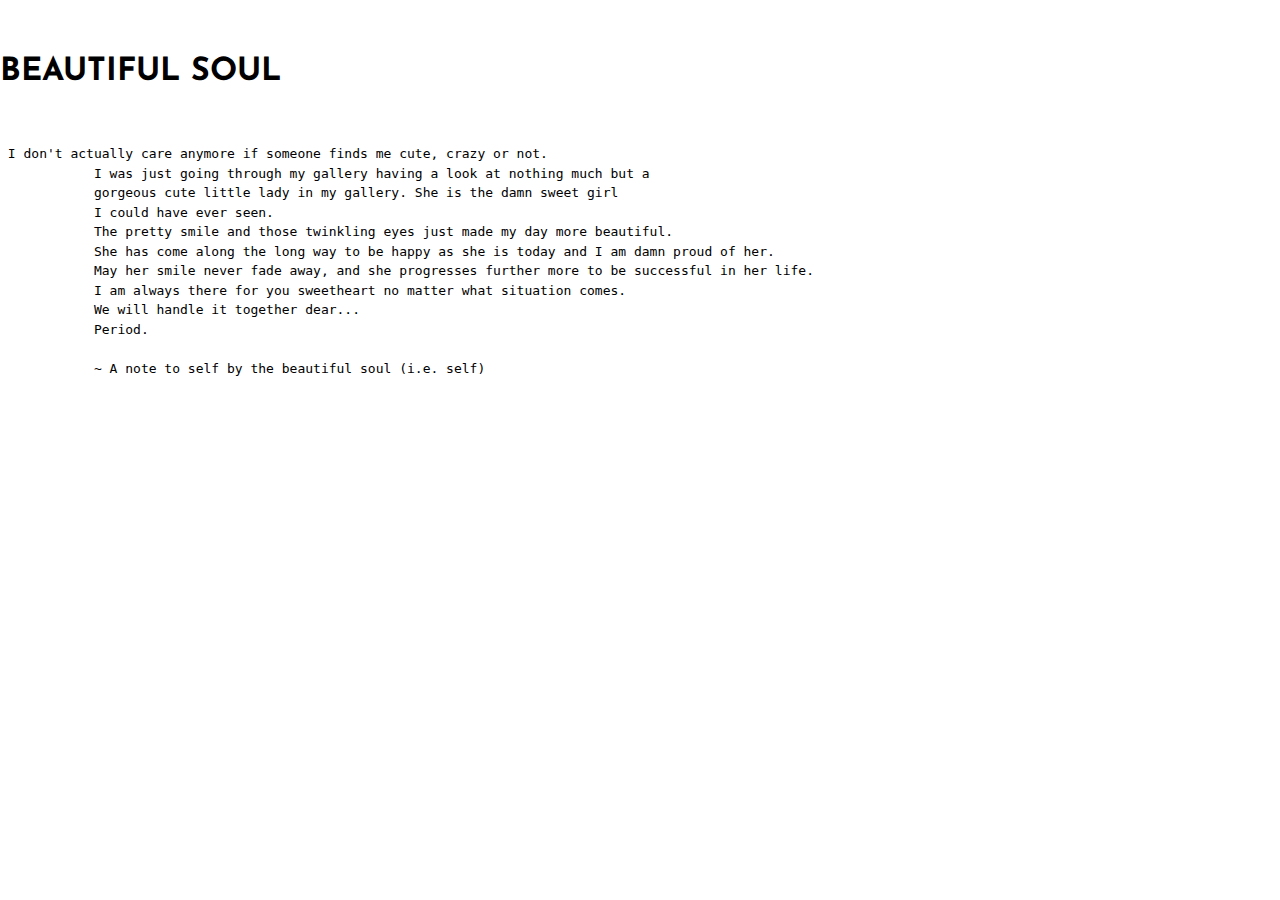
<file: externalcss.html>
<!DOCTYPE html>
<html>
    <head>
        <title>
            PAGE - EXTERNAL CSS
        </title>

        <link rel="stylesheet" type="text/css" href="style.css">

        
    </head>
    <body>
        <br><br>
        <h1> BEAUTIFUL SOUL </h1>
        <br><br>
        <pre> I don't actually care anymore if someone finds me cute, crazy or not. 
            I was just going through my gallery having a look at nothing much but a 
            gorgeous cute little lady in my gallery. She is the damn sweet girl 
            I could have ever seen. 
            The pretty smile and those twinkling eyes just made my day more beautiful. 
            She has come along the long way to be happy as she is today and I am damn proud of her. 
            May her smile never fade away, and she progresses further more to be successful in her life. 
            I am always there for you sweetheart no matter what situation comes. 
            We will handle it together dear... 
            Period. 

            ~ A note to self by the beautiful soul (i.e. self)</p>
        </pre>
    </body>
</html>
</file>
<file: style.css>
/* Reset styles */
@import url('https://fonts.googleapis.com/css2?family=Josefin+Sans:wght@600&display=swap%27');

* {
  margin: 0;
  padding: 0;
  box-sizing: border-box;
}

body {
  font-family: 'Josefin Sans', sans-serif;
  line-height: 1.5;
}

/* Global styles */
.container {
  max-width: 1200px;
  margin: 0 auto;
  padding: 0 20px;
}

.text-center {
  text-align: center;
}

.title-text {
  text-align: center;
  margin-bottom: 30px;
  font-size: 50px;
}

/* Navbar */
.navbar {
  color: #fff;
  padding: 20px 0;
}

.logo {
  font-size: 150px;
  font-weight: bold;
  color: #fff;
  font-weight: bold;
  text-decoration: none;
}

.nav-menu {
  list-style-type: none;
  display: flex;
  justify-content: center;
  align-items: normal;
  font-size: 30px;
}

.nav-menu li {
  margin-right: 50px;
}

.nav-menu li a {
  color: #fff;
  text-decoration: none;
}

/* Hero */
.hero {
  background-image: url('hero.jpg');
  background-size: cover;
  background-position: center;
  height: 100vh;
  display: flex;
  flex-direction: column;
  justify-content: center;
  align-items: center;
  text-align: center;
  color: #fff;
}

.hero-content h1 {
  font-size: 48px;
  margin-bottom: 20px;
}

.hero-content p {
  font-size: 20px;
  margin-bottom: 20px;
}

/* About */
.about {
  padding: 80px 0;
  background-color: #f4f4f4;
  text-align: center;
}

/* Products */
.products {
  padding: 80px 0;
}

.product-group {
  display: flex;
  justify-content: space-between;
  margin-bottom: 20px;

}

.product-row {
  flex-wrap: wrap;
  justify-content: space-between;
  justify-content: space-between;
  margin-bottom: 20px;
}

.product-col {
  flex-basis: equality;
  margin-bottom: 50px;
  position: relative;
  margin-left: 430px;
}

.product-col img {
  width: 100%;
  height: auto;
  display: block;
}

.product-col .layer {
  position: absolute;
  bottom: 0;
  left: 0;
  width: 100%;
  background-color: rgba(0, 0, 0, 0.7);
  padding: 10px;
  color: #fff;
  opacity: 0;
  transition: opacity 0.3s ease;
}

.product-col:hover .layer {
  opacity: 1;
}

.product-col h2 {
  text-align: center;
}


.product-col h3 {
  margin: 0;
  font-size: 18px;
}

.layer {
  position: absolute;
  bottom: 0;
  background-color: rgba(0, 0, 0, 0.7);
  color: #fff;
  width: 100%;
  padding: 10px;
}

.price {
  font-weight: bold;
  font-size: 18px;
  color: #f3f1f1;
}

/* Reviews */
.reviews {
  padding: 80px 0;
  background-color: #f4f4f4;
}

.review-row {
  display: flex;
  justify-content: space-between;
}

.review-col {
  flex-basis: 45%;
  padding: 20px;
  border-radius: 5px;
  background-color: #fff;
  box-shadow: 0 0 10px rgba(0, 0, 0, 0.1);
}

.review-col img {
  width: 100px;
  border-radius: 50%;
  margin-bottom: 20px;
}

/* Contact */
.contact {
  padding: 80px 0;
}

.contact form {
  max-width: 400px;
  margin: 0 auto;
}

.contact input,
.contact textarea {
  width: 100%;
  padding: 10px;
  margin-bottom: 20px;
}

.contact button {
  display: block;
  width: 100%;
  padding: 10px;
  background-color: #333;
  color: #fff;
  border: none;
  font-size: 18px;
  cursor: pointer;
}

/* Blogs */
.blogs {
  padding: 80px 0;
}

.blog-row {
  display: flex;
  justify-content: space-between;
}

.blog-col {
  flex-basis: 45%;
  padding: 20px;
  border-radius: 5px;
  background-color: #f4f4f4;
  box-shadow: 0 0 10px rgba(0, 0, 0, 0.1);
}

.blog-col img {
  width: 10%;
  border-radius: 5px;
  margin-bottom: 20px;
}

/* Footer */
.footer {
  background-color: #333;
  color: #fff;
  padding: 20px 0;
}

.social-icons a {
  color: #fafafa;
  margin-right: 10px;
}

/* Responsive styles */
@media (max-width: 768px) {
  .nav-menu {
    flex-direction: column;
    align-items: flex-start;
    margin-top: 20px;
  }

  .nav-menu li {
    margin-right: 0;
    margin-bottom: 10px;
  }

  .hero-content h1 {
    font-size: 36px;
  }

  .hero-content p {
    font-size: 16px;
  }
}
</file>
